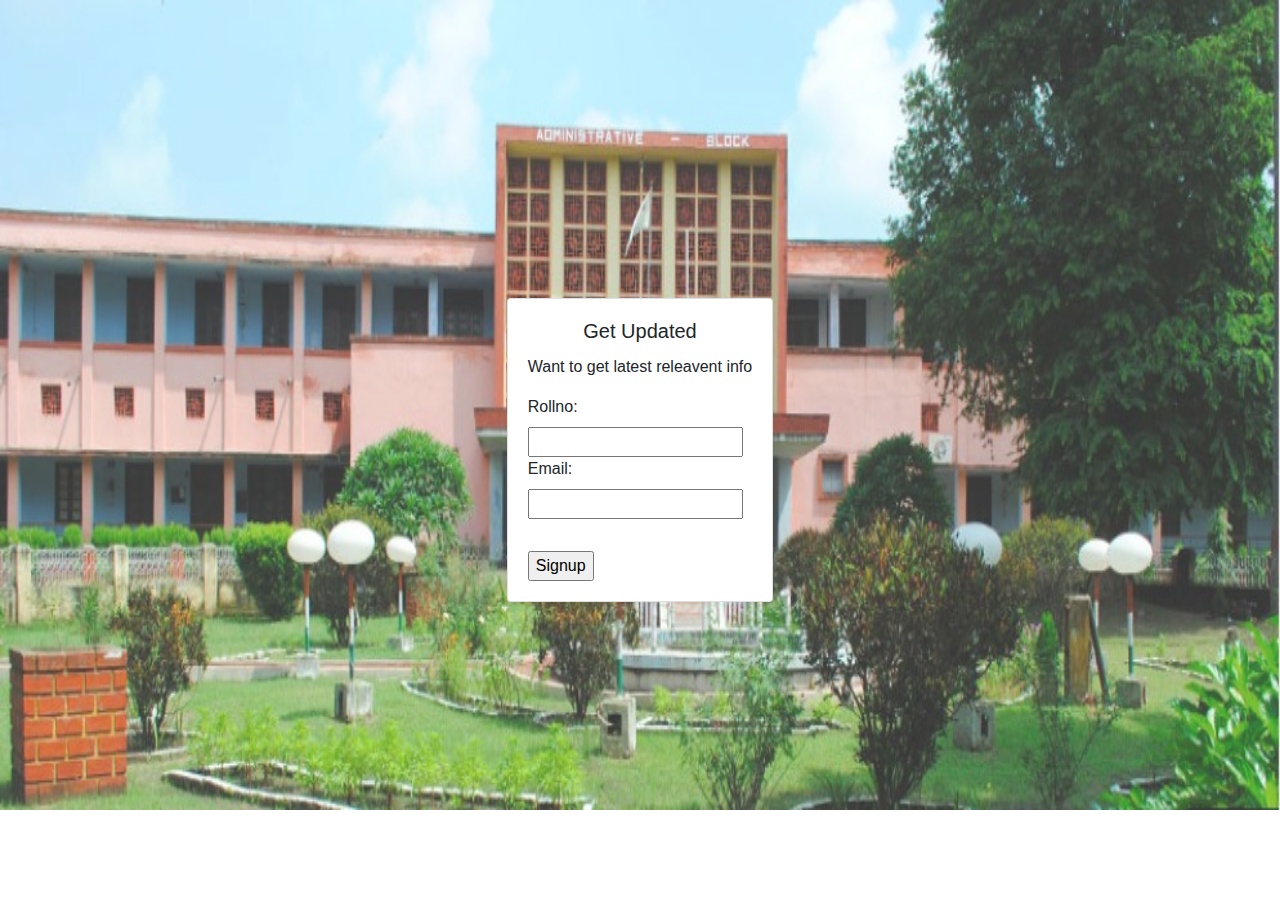
<file: signup_Page/index.html>
<!DOCTYPE html>
<html lang="en">

<head>
    <meta charset="UTF-8">
    <meta name="viewport" content="width=device-width, initial-scale=1.0">
    <link rel="stylesheet" href="https://stackpath.bootstrapcdn.com/bootstrap/4.4.1/css/bootstrap.min.css"
        integrity="sha384-Vkoo8x4CGsO3+Hhxv8T/Q5PaXtkKtu6ug5TOeNV6gBiFeWPGFN9MuhOf23Q9Ifjh" crossorigin="anonymous">
    
    <!-- Bootstrap 4.4 for Cards -->
    <link rel="stylesheet" href="https://stackpath.bootstrapcdn.com/bootstrap/4.4.1/css/bootstrap.min.css"
        integrity="sha384-Vkoo8x4CGsO3+Hhxv8T/Q5PaXtkKtu6ug5TOeNV6gBiFeWPGFN9MuhOf23Q9Ifjh" crossorigin="anonymous">
    <!-- No jquery needed so i have not include  -->

    <!-- Local style sheet  -->
    <link rel="stylesheet" href="styles.css">
    <title>Signup_BIT</title>
</head>

<body>
    <img src="BitSindri.jfif" alt="background-img" srcset="">
    <div class="card beincenter" >
        <div class="card-body">
            <h5 class="card-title">Get Updated</h5>
            <p>
                Want to get latest releavent info
            </p>
            <form action="mailto:airmailtonikhil@gmail.com" method="post" enctype="text/plain">
                <label for="Rollno" class="RightAlign">Rollno:</label>
            <input type="text" id="Rollno" name="Rollno" required>
            <label for="email_field" class="RightAlign">Email:</label>
            <input type="email" id="email_field" name="email_field" required>
            <input type="submit" value="Signup" class="btnsignup">
            </form>
            
        </div>
    </div>
</body>

</html>
</file>
<file: signup_Page/styles.css>
body{
    display: flex;
    justify-content: center;
    align-items: center;
    height: 100vh;
    padding:0;
    margin:0;
}
img{
    justify-content: flex-start;
    align-self: flex-start;
    padding:0;
    margin:0;
    width: 100%;
    height: 90vh;
    position: absolute;
    z-index: -1;
    opacity: 80%;
}

.beincenter{
    position: absolute;
    text-align: center;
}
label{
    text-align: left;
    display: block;
}
input{
    display: block;
}
.btnsignup{
    display: block;
    margin-top: 2rem;
}
</file>
